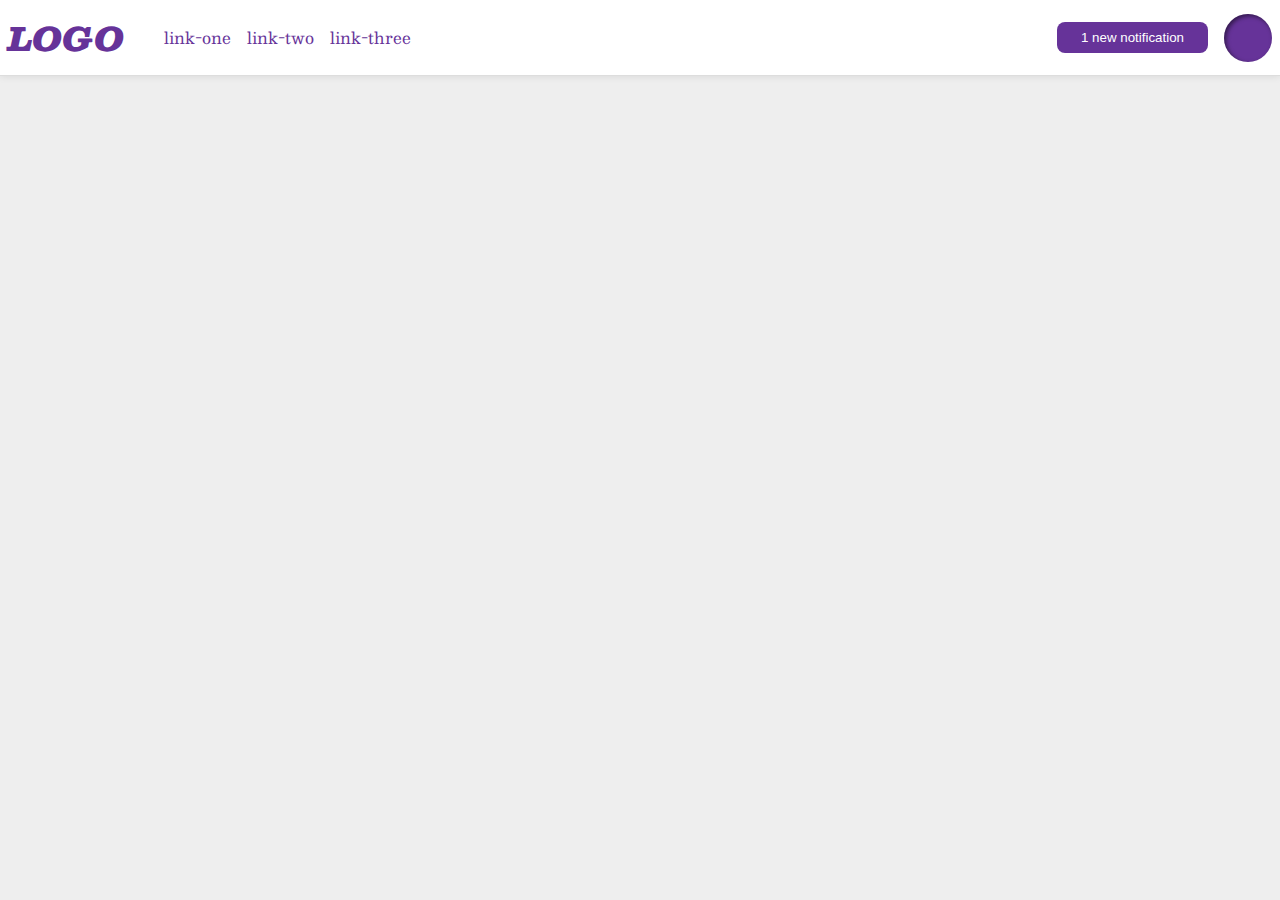
<file: foundations/flex/03-flex-header-2/index.html>
<!DOCTYPE html>
<html lang="en">
  <head>
    <meta charset="UTF-8">
    <meta http-equiv="X-UA-Compatible" content="IE=edge">
    <meta name="viewport" content="width=device-width, initial-scale=1.0">
    <title>Flex Header 2</title>
    <link rel="stylesheet" href="style.css">
  </head>
  <body>
    <div class="header">
      <div class="logo">
        LOGO
      </div>
      <ul class="links">
        <li><a href="https://google.com">link-one</a></li>
        <li><a href="https://google.com">link-two</a></li>
        <li><a href="https://google.com">link-three</a></li>
      </ul>
      <div class="container">
        <button class="notifications">
          1 new notification
        </button>
        <div class="profile-image"></div>
      </div>
    </div>
  </body>
</html>
</file>
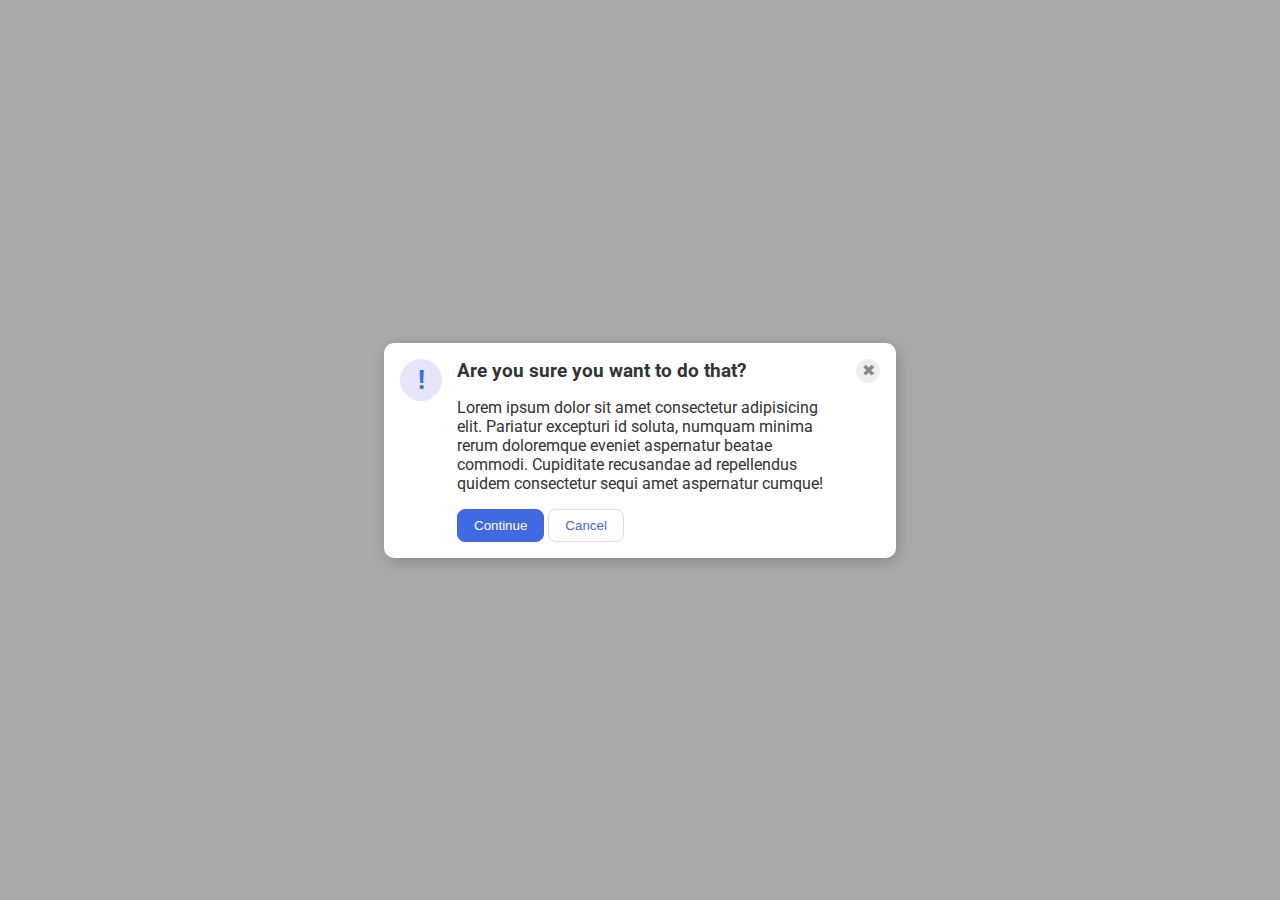
<file: foundations/flex/05-flex-modal/index.html>
<!DOCTYPE html>
<html lang="en">
  <head>
    <meta charset="UTF-8">
    <meta http-equiv="X-UA-Compatible" content="IE=edge">
    <meta name="viewport" content="width=device-width, initial-scale=1.0">
    <link rel="stylesheet" href="style.css">
    <title>Modal</title>
  </head>
  <body>
    <div class="modal">
      <div class="icon">!</div>
      <div class="modal-content">
        <div class="header">Are you sure you want to do that?</div>
        <div class="text">Lorem ipsum dolor sit amet consectetur adipisicing elit. Pariatur excepturi id soluta, numquam minima rerum doloremque eveniet aspernatur beatae commodi. Cupiditate recusandae ad repellendus quidem consectetur sequi amet aspernatur cumque!</div>
        <modal-btn>
          <button class="continue">Continue</button>
          <button class="cancel">Cancel</button>
        </modal-btn>
      </div>
      <button class="close-button">✖</button>
    </div>
  </body>
</html>
</file>
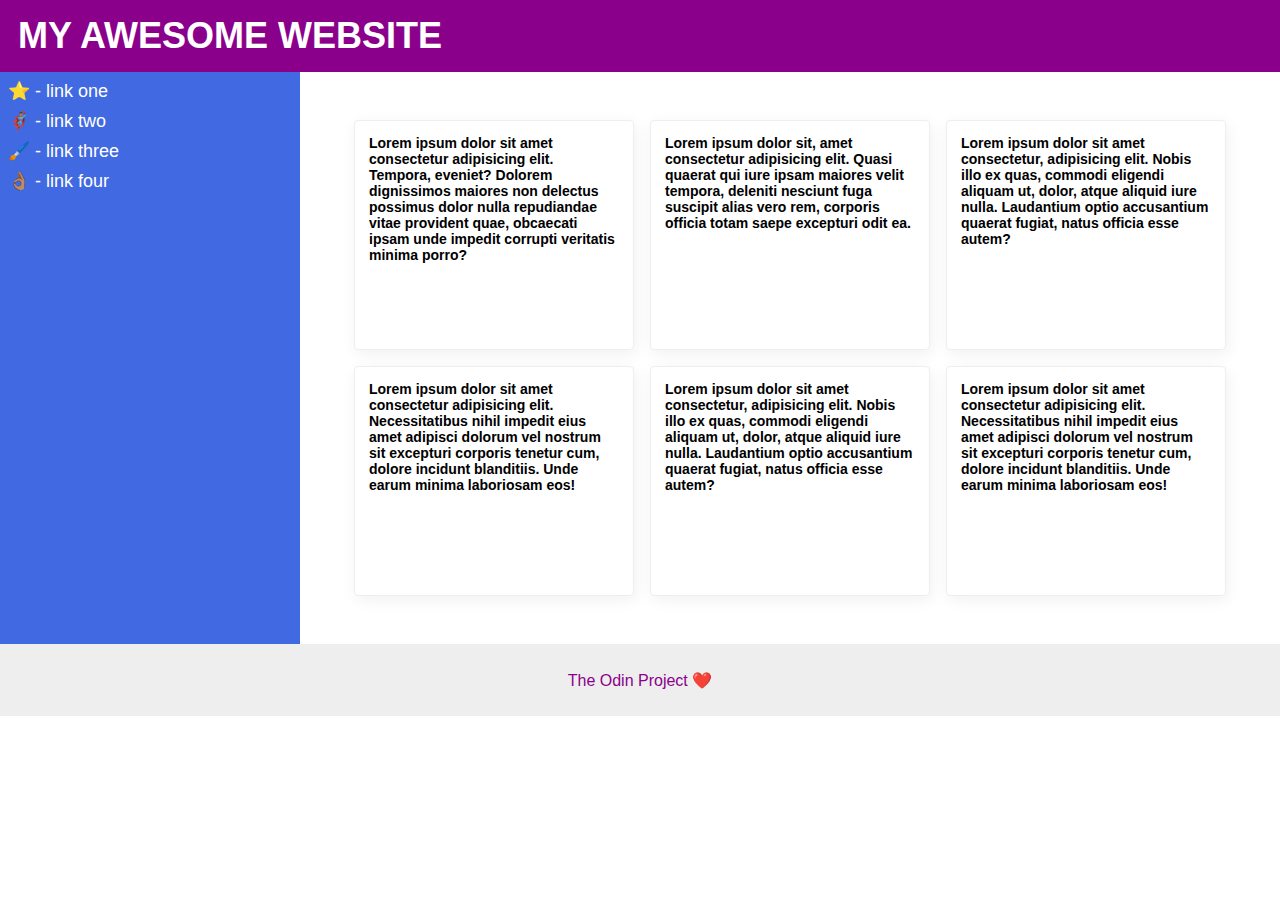
<file: foundations/flex/07-flex-layout-2/index.html>
<!DOCTYPE html>
<html lang="en">
  <head>
    <meta charset="UTF-8">
    <meta http-equiv="X-UA-Compatible" content="IE=edge">
    <meta name="viewport" content="width=device-width, initial-scale=1.0">
    <title>The Holy Grail</title>
    <link rel="stylesheet" href="style.css">
  </head>
  <body>
    <div class="header">
      MY AWESOME WEBSITE
    </div>
    
    <div class="main">
      <div class="sidebar">
        <ul>
          <li><a href="#">⭐ - link one</a></li>
          <li><a href="#">🦸🏽‍♂️ - link two</a></li>
          <li><a href="#">🖌️ - link three</a></li>
          <li><a href="#">👌🏽 - link four</a></li>
        </ul>
      </div>
  
      <div class="cards-container">
        <div class="card">Lorem ipsum dolor sit amet consectetur adipisicing elit. Tempora, eveniet? Dolorem dignissimos maiores non delectus possimus dolor nulla repudiandae vitae provident quae, obcaecati ipsam unde impedit corrupti veritatis minima porro?</div>
        <div class="card">Lorem ipsum dolor sit, amet consectetur adipisicing elit. Quasi quaerat qui iure ipsam maiores velit tempora, deleniti nesciunt fuga suscipit alias vero rem, corporis officia totam saepe excepturi odit ea.</div>
        <div class="card">Lorem ipsum dolor sit amet consectetur, adipisicing elit. Nobis illo ex quas, commodi eligendi aliquam ut, dolor, atque aliquid iure nulla. Laudantium optio accusantium quaerat fugiat, natus officia esse autem?</div>
        <div class="card">Lorem ipsum dolor sit amet consectetur adipisicing elit. Necessitatibus nihil impedit eius amet adipisci dolorum vel nostrum sit excepturi corporis tenetur cum, dolore incidunt blanditiis. Unde earum minima laboriosam eos!</div>
        <div class="card">Lorem ipsum dolor sit amet consectetur, adipisicing elit. Nobis illo ex quas, commodi eligendi aliquam ut, dolor, atque aliquid iure nulla. Laudantium optio accusantium quaerat fugiat, natus officia esse autem?</div>
        <div class="card">Lorem ipsum dolor sit amet consectetur adipisicing elit. Necessitatibus nihil impedit eius amet adipisci dolorum vel nostrum sit excepturi corporis tenetur cum, dolore incidunt blanditiis. Unde earum minima laboriosam eos!</div>
      </div>
    </div>
    
    <div class="footer">
      The Odin Project ❤️
    </div>
  </body>
</html>
</file>
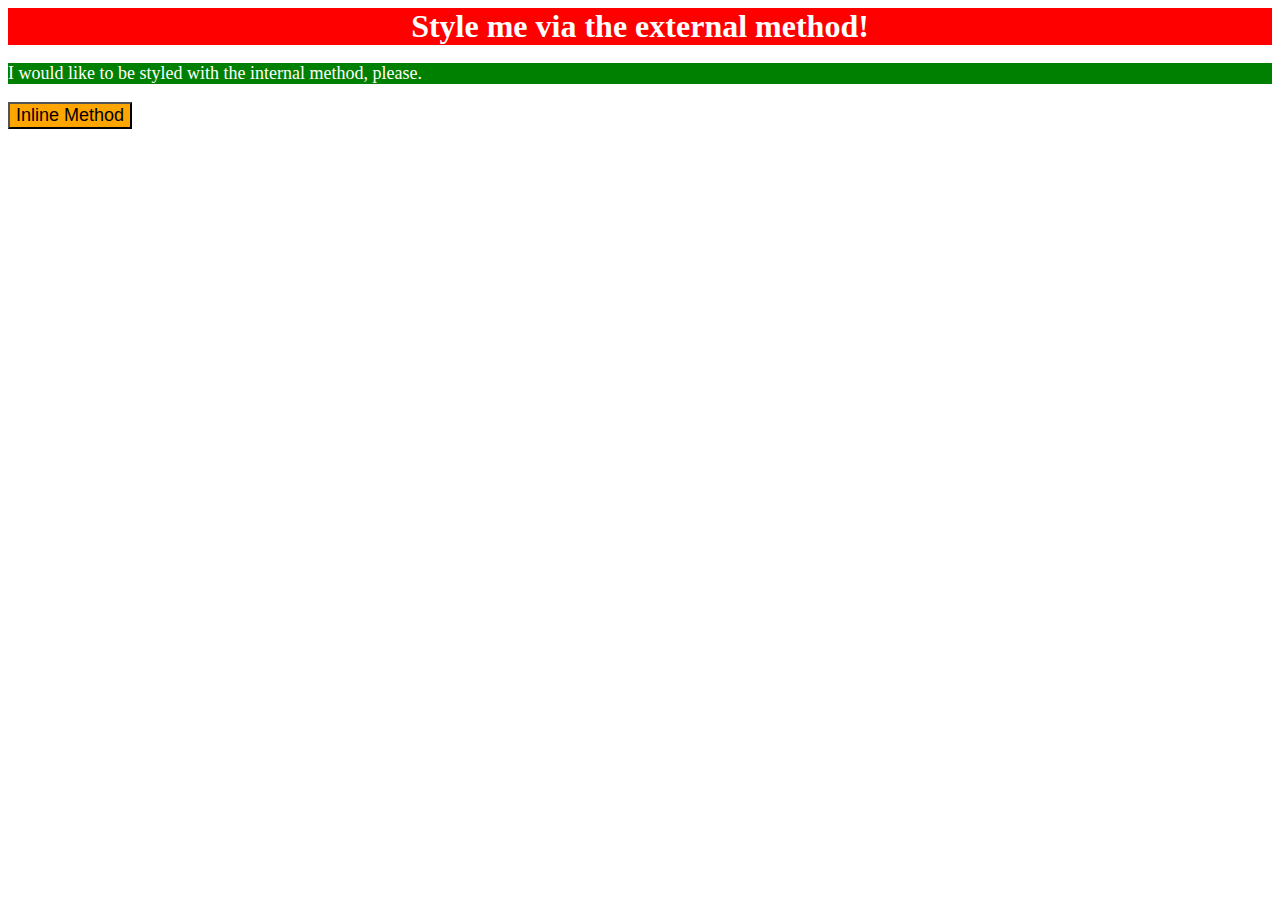
<file: foundations/intro-to-css/01-css-methods/index.html>
<!DOCTYPE html>
<html lang="en">
  <head>
    <meta charset="UTF-8">
    <meta http-equiv="X-UA-Compatible" content="IE=edge">
    <meta name="viewport" content="width=device-width, initial-scale=1.0">
    <title>Methods for Adding CSS</title>
    <link rel="stylesheet" href="style.css">

    <style>
      p{
        background-color: green;
        color: white;
        font-size: 18px;
      }
    </style>
  </head>
  <body>
    <div>Style me via the external method!</div>
    <p>I would like to be styled with the internal method, please.</p>
    <button style="background-color: orange; font-size: 18px;">Inline Method</button>
  </body>
</html>
</file>
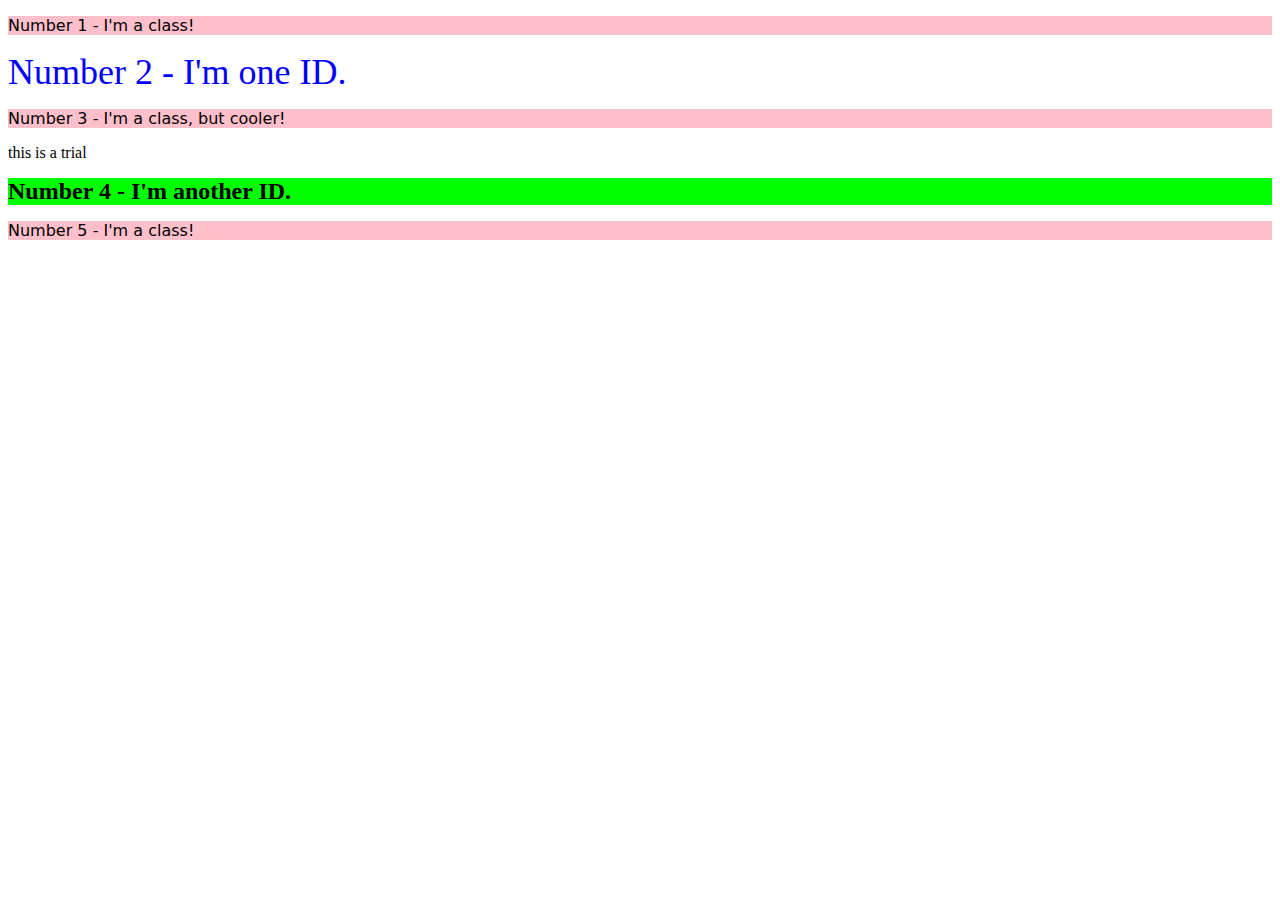
<file: foundations/intro-to-css/02-class-id-selectors/index.html>
<!DOCTYPE html>
<html lang="en">
  <head>
    <meta charset="UTF-8">
    <meta http-equiv="X-UA-Compatible" content="IE=edge">
    <meta name="viewport" content="width=device-width, initial-scale=1.0">
    <title>Class and ID Selectors</title>
    <link rel="stylesheet" href="style.css">
  </head>
  <body>
    <p class="firstclass">Number 1 - I'm a class!</p>
    <div id="second">Number 2 - I'm one ID.</div>
    <p class="firstclass cooler">Number 3 - I'm a class, but cooler!</p>
    <p class="cooler">this is a trial</p>
    <div id="fourth">Number 4 - I'm another ID.</div>
    <p class="firstclass">Number 5 - I'm a class!</p>
  </body>
</html>
</file>
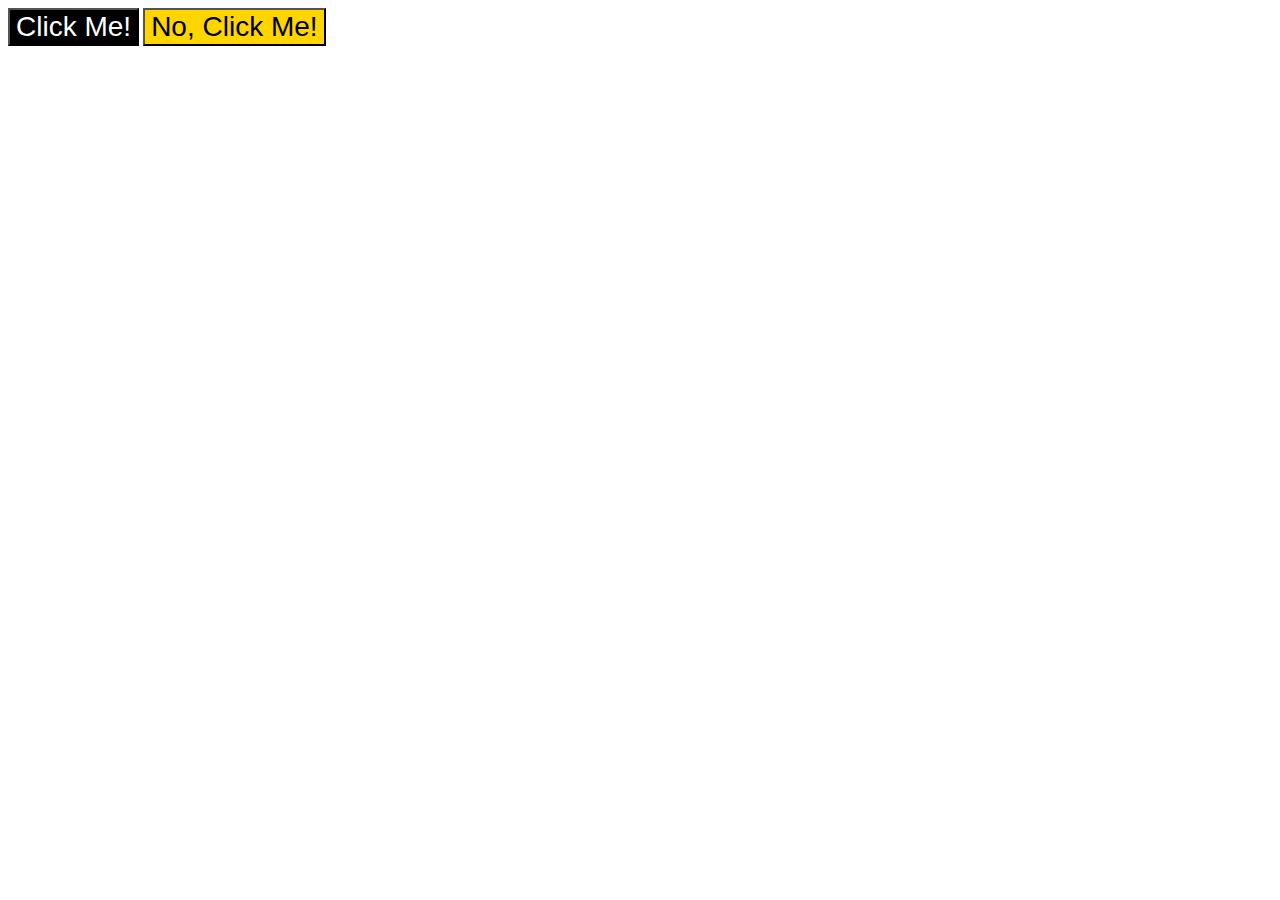
<file: foundations/intro-to-css/03-grouping-selectors/index.html>
<!DOCTYPE html>
<html lang="en">
  <head>
    <meta charset="UTF-8">
    <meta http-equiv="X-UA-Compatible" content="IE=edge">
    <meta name="viewport" content="width=device-width, initial-scale=1.0">
    <title>Grouping Selectors</title>
    <link rel="stylesheet" href="style.css">
  </head>
  <body>
    <button class="one">Click Me!</button>
    <button class="two">No, Click Me!</button>
  </body>
</html>
</file>
<file: foundations/flex/03-flex-header-2/style.css>
/* this is some magical font-importing.  
you'll learn about it later. */
@import url('https://fonts.googleapis.com/css2?family=Besley:ital,wght@0,400;1,900&display=swap');

body {
  margin: 0;
  background: #eee;
  font-family: Besley, serif;
}

.header {
  background: white;
  border-bottom: 1px solid #ddd;
  box-shadow: 0 0 8px rgba(0,0,0,.1);
  display: flex;
  padding: 8px;
  align-items: center;
}

.profile-image {
  background: rebeccapurple;
  box-shadow: inset 2px 2px 4px rgba(0,0,0,.5);
  border-radius: 50%;
  width: 48px;
  height: 48px;
}

.logo {
  color: rebeccapurple;
  font-size: 32px;
  font-weight: 900;
  font-style: italic;
}

button {
  border: none;
  border-radius: 8px;
  background: rebeccapurple;
  color: white;
  padding: 8px 24px;
}

a {
  /* this removes the line under our links */
  text-decoration: none;
  color: rebeccapurple;
}

ul {
  list-style-type: none;
  display: flex;
  gap: 1em;
}

.container{
  display: flex;
  margin-left: auto;
  align-items: center;
  gap: 1em;
}
</file>
<file: foundations/flex/05-flex-modal/style.css>
@import url('https://fonts.googleapis.com/css2?family=Roboto:wght@400;700&display=swap');

html, body {
  height: 100%;
}

body {
  font-family: Roboto, sans-serif;
  margin: 0;
  background: #aaa;
  color: #333;
  /* I'll give you this one for free lol */
  display: flex;
  align-items: center;
  justify-content: center;
}

.modal {
  background: white;
  width: 480px;
  border-radius: 10px;
  box-shadow: 2px 4px 16px rgba(0,0,0,.2);
  padding: 1em;
  display: flex;
  justify-content: space-between;
}

.icon {
  color: royalblue;
  font-size: 26px;
  font-weight: 700;
  background: lavender;
  width: 42px;
  height: 42px;
  border-radius: 50%;
  display: flex;
  align-items: center;
  justify-content: center;
}

.close-button {
  background: #eee;
  border-radius: 50%;
  color: #888;
  font-weight: 400;
  font-size: 16px;
  height: 24px;
  width: 24px;
  display: flex;
  align-items: center;
  justify-content: center;
  border: 1px solid #eee;
  padding: 0;
}

button {
  cursor: pointer;
  padding: 8px 16px;
  border-radius: 8px;
}

button.continue {
  background: royalblue;
  border: 1px solid royalblue;
  color: white;
}

button.cancel {
  background: white;
  border: 1px solid #ddd;
  color: royalblue;
}

/* -------------- */

.modal-content{
  display: flex;
  flex-direction: column;
  max-width: 80%;
  gap: 1em;
}


.modal-btn{
  display: flex;
}
.header{
  font-weight: bold;
  font-size: 19px;
}
</file>
<file: foundations/flex/07-flex-layout-2/style.css>
body {
  font-family: -apple-system, BlinkMacSystemFont, 'Segoe UI', Roboto, Oxygen, Ubuntu, Cantarell, 'Open Sans', 'Helvetica Neue', sans-serif;
  margin: 0;
  min-height: 100vh;
  display: flex;
  flex-direction: column;
}

li{
  list-style: none;
  font-size: 18px;
}

ul{
  margin: 0;
  padding: 0;
}

a{
  text-decoration: none;
  color: hsl(0, 0%, 100%);
}

.header {
  height: 72px;
  background: darkmagenta;
  color: white;
  font-size: 36px;
  font-weight: bold;
  display: flex;
  align-items: center;
  padding: 0 .5em;
}

.footer {
  height: 72px;
  background: #eee;
  color: darkmagenta;
  display: flex;
  justify-content: center;
  align-items: center;
}

.sidebar {
  width: 300px;
  background: royalblue;
  box-sizing: border-box;
  padding: .5em;
  flex: none;
}

.sidebar ul{
  display: flex;
  flex-direction: column;
  gap: .5em;
}

.card {
  border: 1px solid #eee;
  box-shadow: 2px 4px 16px rgba(0,0,0,.06);
  border-radius: 4px;
  max-width: 250px;
  height: 200px;
  padding: 1em;
  font-size: 14px;
  font-weight: 600;
}

.main{
  display: flex;
}

.cards-container{
  display: flex;
  flex-direction: row;
  flex-wrap: wrap;
  justify-content: center;
  padding: 3em 0;
  gap: 1em;
}
</file>
<file: foundations/intro-to-css/01-css-methods/style.css>
div{
    background-color: red;
    color: white;
    font-size: 32px;
    text-align: center;
    font-weight: bold;
}
</file>
<file: foundations/intro-to-css/02-class-id-selectors/style.css>
.firstclass{
    background-color: rgb(255, 192, 203);
    font-family: Verdana, 'DejaVu Sans', sans-serif;
}

#second{
    color: rgb(0, 0, 255);
    font-size: 36px;
}   

.firstclass .cooler{
    font-size: 24px;
}

#fourth{
    background-color: rgb(0, 300, 0);
    font-size: 24px;
    font-weight: bold;
}
</file>
<file: foundations/intro-to-css/03-grouping-selectors/style.css>
.one,
.two{
    font-size: 28px;
    font-family: 'Helvetica', 'TImes New Roman', sans-serif;
}

.one{
    background-color: hsl(0, 0%, 0%);
    color: hsl(0, 0%, 100%);
}

.two{
    background-color: hsl(50, 100%, 50%);
}
</file>
